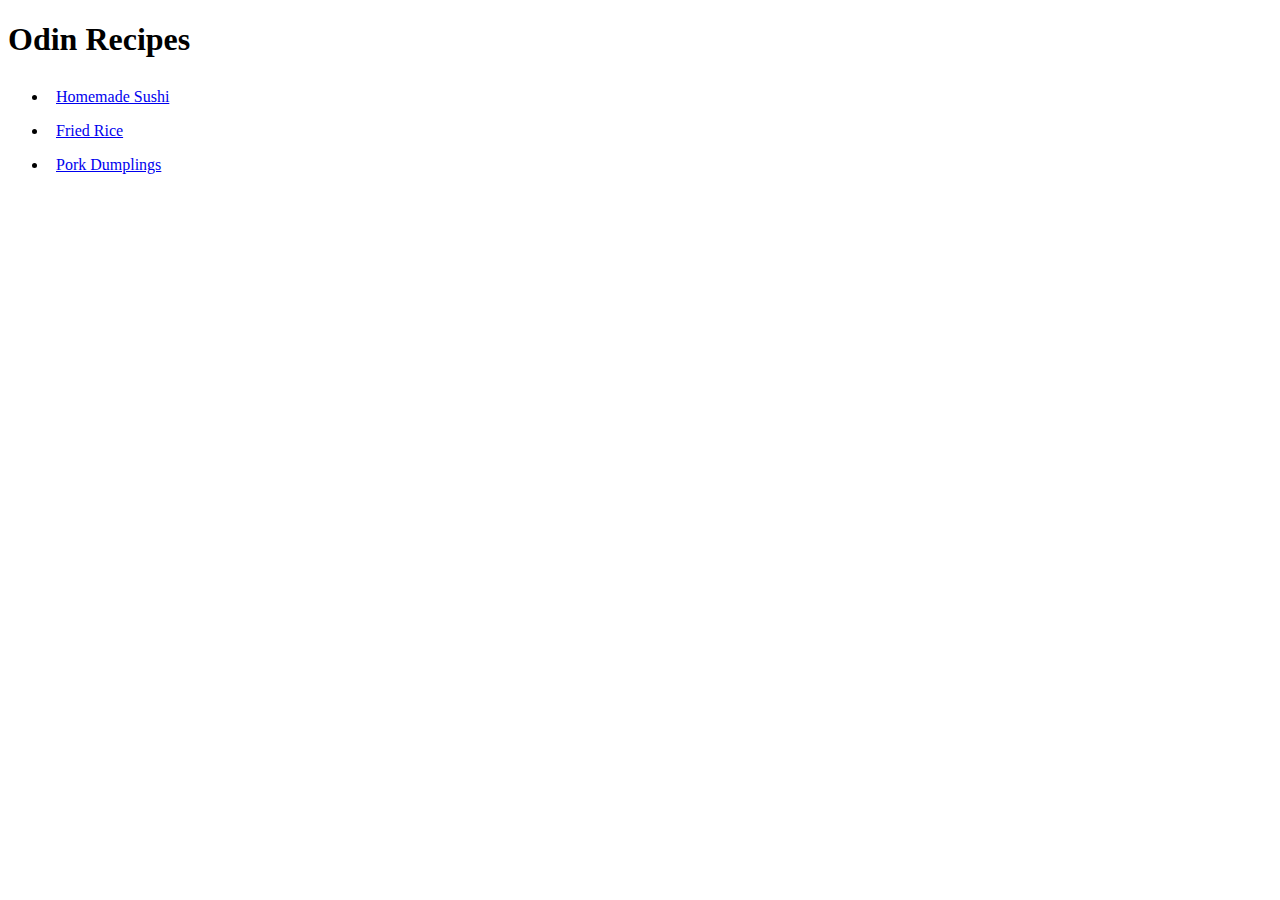
<file: index.html>
<!DOCTYPE html>
<html lang="en">
  <head>
    <meta charset="UTF-8" />
    <title>Odin Recipes Homepage</title>
    <link rel="stylesheet" href="styles.css" />
  </head>

  <body>
    <h1>Odin Recipes</h1>
    <ul>
      <li class="home-link">
        <a href="./recipes/homemade_sushi.html">Homemade Sushi</a>
      </li>
      <li class="home-link">
        <a href="./recipes/fried_rice.html">Fried Rice</a>
      </li>
      <li class="home-link">
        <a href="./recipes/pork_dumplings.html">Pork Dumplings</a>
      </li>
    </ul>
  </body>
</html>
</file>
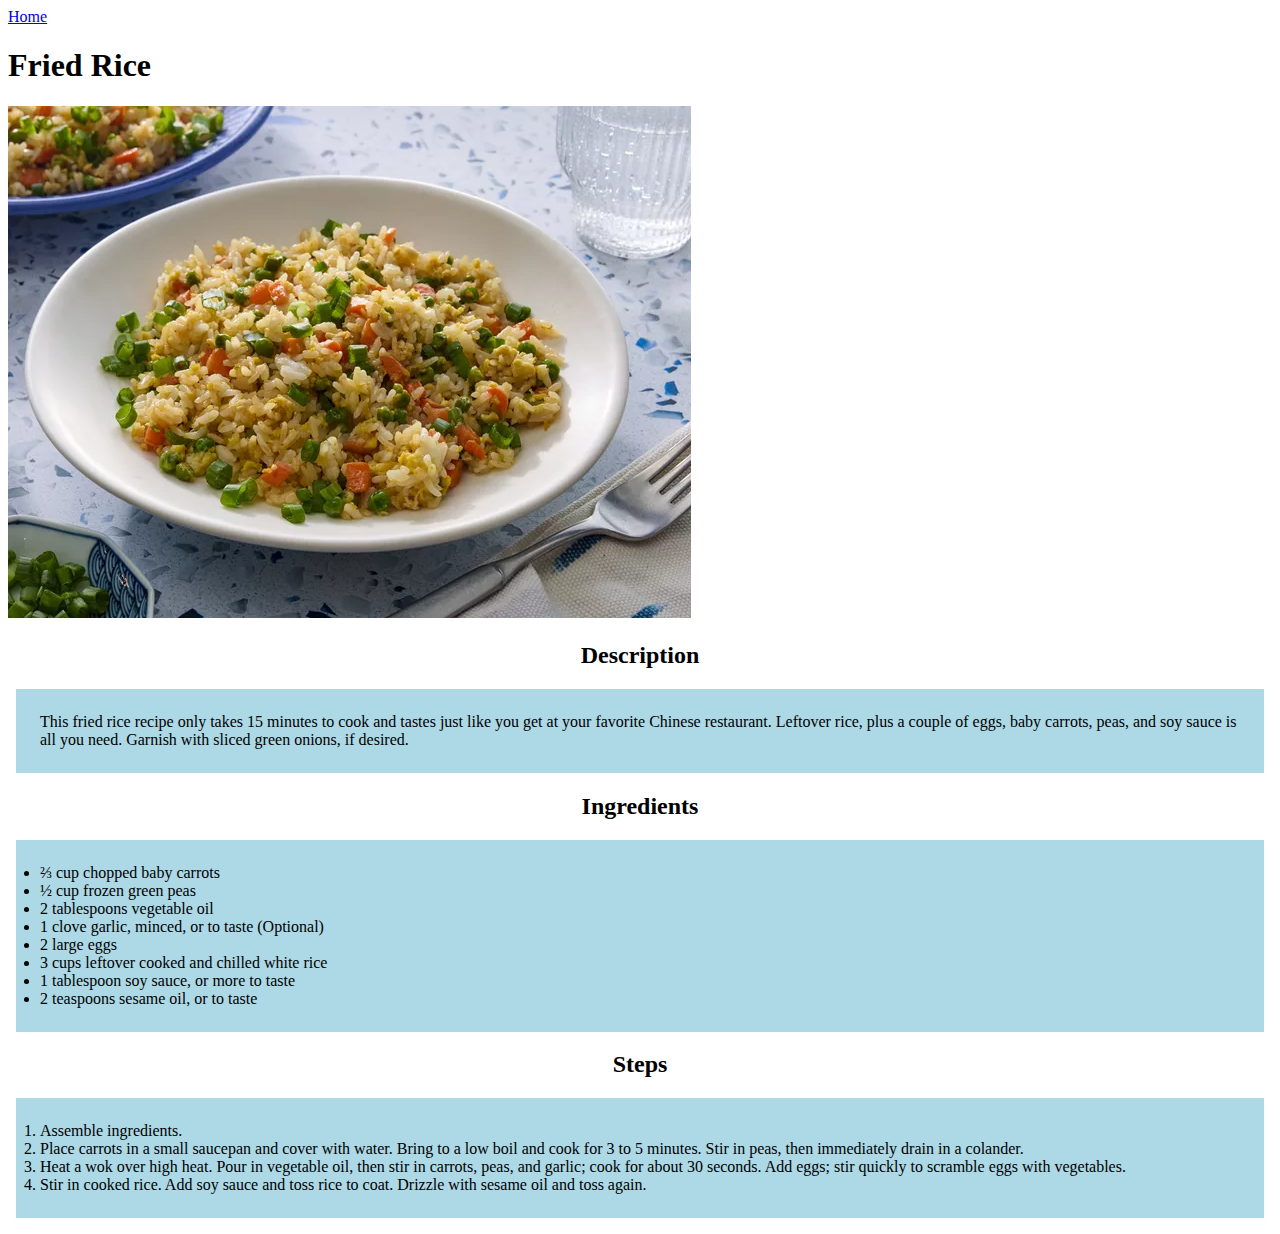
<file: recipes/fried_rice.html>
<!DOCTYPE html>
<html>
  <head>
    <meta charset="UTF-8" />
    <title>Fried Rice Recipe</title>
    <link rel="stylesheet" href="../styles.css" />
  </head>

  <body>
    <a href="../index.html">Home</a>
    <h1>Fried Rice</h1>
    <img src="../images/fried_rice.jpg" />

    <h2>Description</h2>
    <p class="recipe-box">
      This fried rice recipe only takes 15 minutes to cook and tastes just like
      you get at your favorite Chinese restaurant. Leftover rice, plus a couple
      of eggs, baby carrots, peas, and soy sauce is all you need. Garnish with
      sliced green onions, if desired.
    </p>

    <h2>Ingredients</h2>
    <ul class="recipe-box">
      <li>⅔ cup chopped baby carrots</li>
      <li>½ cup frozen green peas</li>
      <li>2 tablespoons vegetable oil</li>
      <li>1 clove garlic, minced, or to taste (Optional)</li>
      <li>2 large eggs</li>
      <li>3 cups leftover cooked and chilled white rice</li>
      <li>1 tablespoon soy sauce, or more to taste</li>
      <li>2 teaspoons sesame oil, or to taste</li>
    </ul>

    <h2>Steps</h2>
    <ol class="recipe-box">
      <li>Assemble ingredients.</li>
      <li>
        Place carrots in a small saucepan and cover with water. Bring to a low
        boil and cook for 3 to 5 minutes. Stir in peas, then immediately drain
        in a colander.
      </li>
      <li>
        Heat a wok over high heat. Pour in vegetable oil, then stir in carrots,
        peas, and garlic; cook for about 30 seconds. Add eggs; stir quickly to
        scramble eggs with vegetables.
      </li>
      <li>
        Stir in cooked rice. Add soy sauce and toss rice to coat. Drizzle with
        sesame oil and toss again.
      </li>
    </ol>
  </body>
</html>
</file>
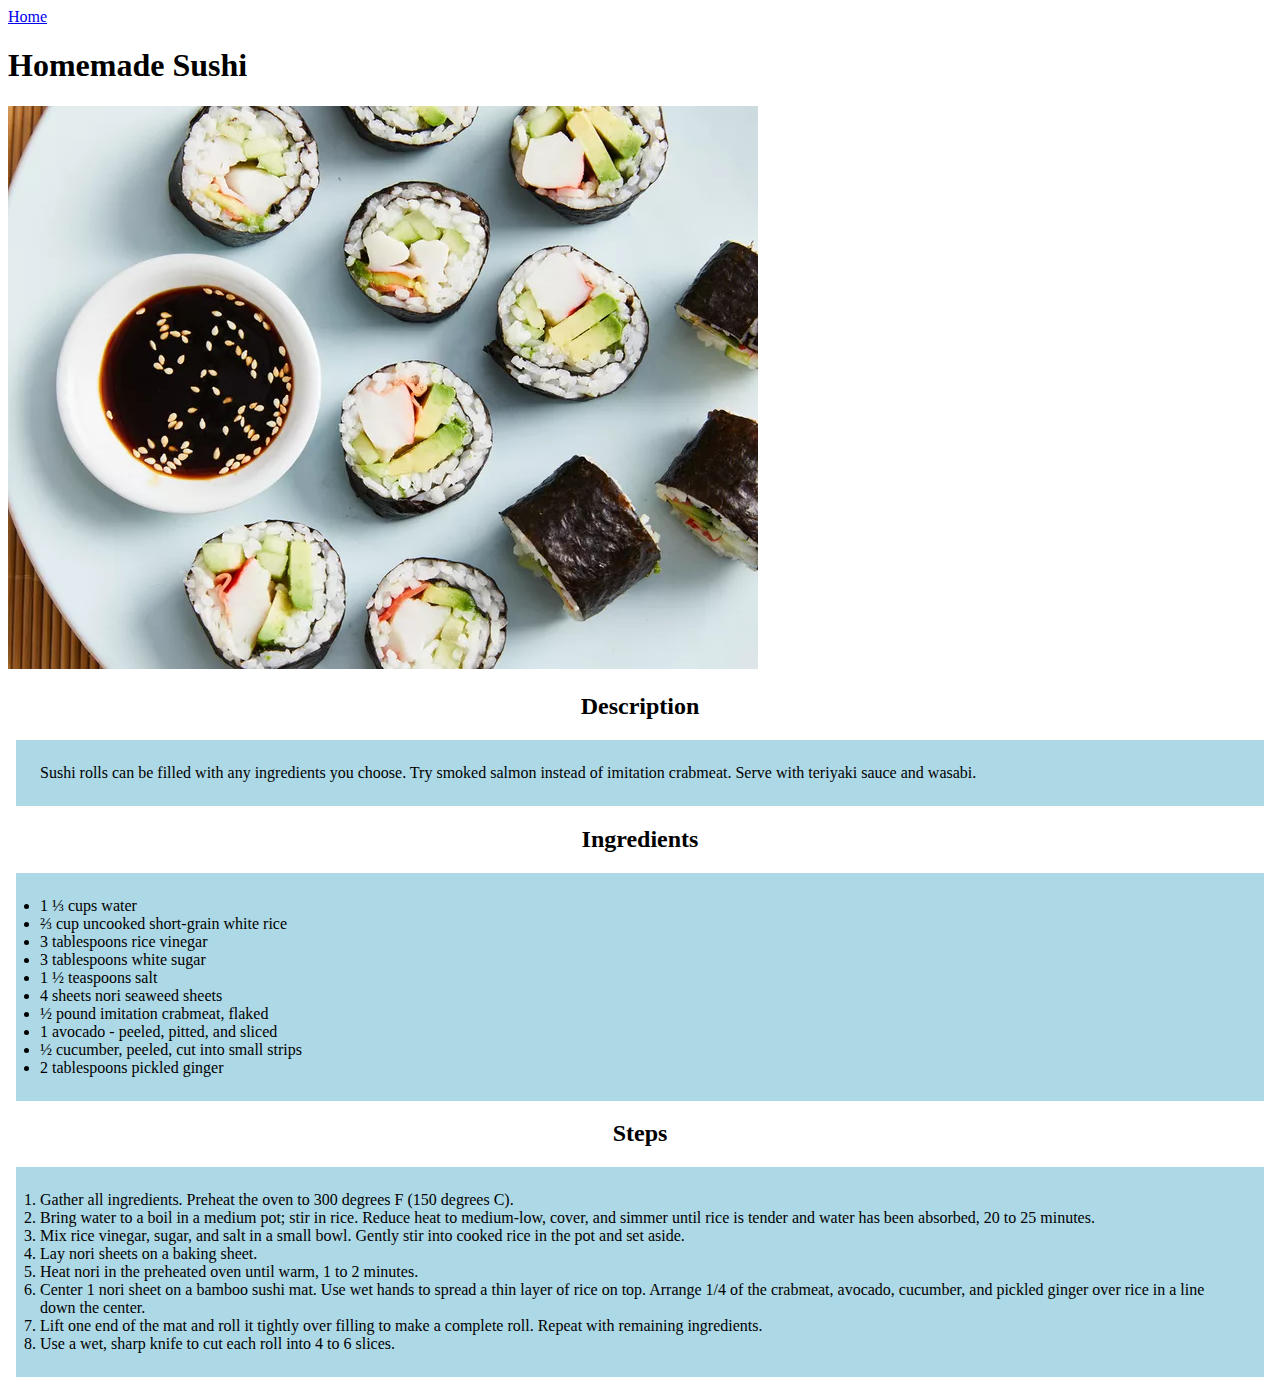
<file: recipes/homemade_sushi.html>
<!DOCTYPE html>
<html lang="en">
  <head>
    <meta charset="UTF-8" />
    <title>Homemade Sushi</title>
    <link rel="stylesheet" href="../styles.css" />
  </head>

  <body>
    <a href="../index.html">Home</a>
    <h1>Homemade Sushi</h1>
    <img src="../images/sushi.jpg" />

    <h2>Description</h2>
    <p class="recipe-box">
      Sushi rolls can be filled with any ingredients you choose. Try smoked
      salmon instead of imitation crabmeat. Serve with teriyaki sauce and
      wasabi.
    </p>

    <h2>Ingredients</h2>
    <ul class="recipe-box">
      <li>1 ⅓ cups water</li>
      <li>⅔ cup uncooked short-grain white rice</li>
      <li>3 tablespoons rice vinegar</li>
      <li>3 tablespoons white sugar</li>
      <li>1 ½ teaspoons salt</li>
      <li>4 sheets nori seaweed sheets</li>
      <li>½ pound imitation crabmeat, flaked</li>
      <li>1 avocado - peeled, pitted, and sliced</li>
      <li>½ cucumber, peeled, cut into small strips</li>
      <li>2 tablespoons pickled ginger</li>
    </ul>

    <h2>Steps</h2>
    <ol class="recipe-box">
      <li>
        Gather all ingredients. Preheat the oven to 300 degrees F (150 degrees
        C).
      </li>
      <li>
        Bring water to a boil in a medium pot; stir in rice. Reduce heat to
        medium-low, cover, and simmer until rice is tender and water has been
        absorbed, 20 to 25 minutes.
      </li>
      <li>
        Mix rice vinegar, sugar, and salt in a small bowl. Gently stir into
        cooked rice in the pot and set aside.
      </li>
      <li>Lay nori sheets on a baking sheet.</li>
      <li>Heat nori in the preheated oven until warm, 1 to 2 minutes.</li>
      <li>
        Center 1 nori sheet on a bamboo sushi mat. Use wet hands to spread a
        thin layer of rice on top. Arrange 1/4 of the crabmeat, avocado,
        cucumber, and pickled ginger over rice in a line down the center.
      </li>
      <li>
        Lift one end of the mat and roll it tightly over filling to make a
        complete roll. Repeat with remaining ingredients.
      </li>
      <li>Use a wet, sharp knife to cut each roll into 4 to 6 slices.</li>
    </ol>
  </body>
</html>
</file>
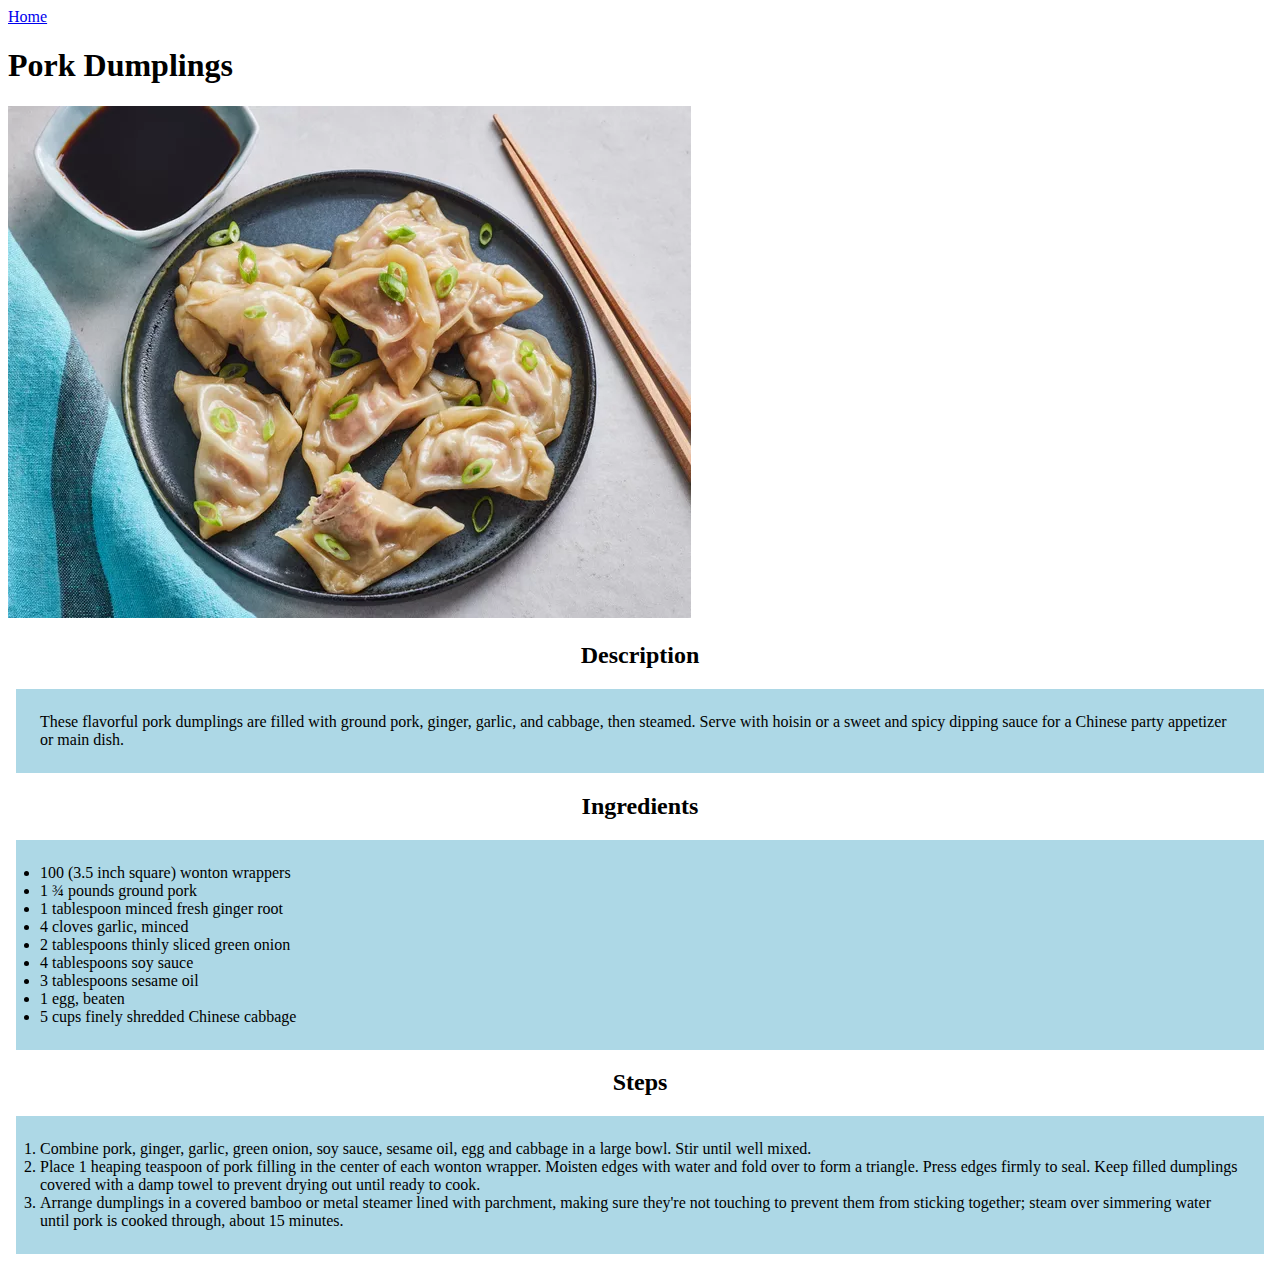
<file: recipes/pork_dumplings.html>
<!DOCTYPE html>
<html lang="en">
  <head>
    <meta charset="UTF-8" />
    <meta name="viewport" content="width=device-width, initial-scale=1.0" />
    <title>Pork Dumplings Recipe</title>
    <link rel="stylesheet" href="../styles.css" />
  </head>
  <body>
    <a href="../index.html">Home</a>
    <h1>Pork Dumplings</h1>
    <img src="../images/pork_dumplings.jpg" />

    <h2>Description</h2>
    <p class="recipe-box">
      These flavorful pork dumplings are filled with ground pork, ginger,
      garlic, and cabbage, then steamed. Serve with hoisin or a sweet and spicy
      dipping sauce for a Chinese party appetizer or main dish.
    </p>

    <h2>Ingredients</h2>
    <ul class="recipe-box">
      <li>100 (3.5 inch square) wonton wrappers</li>
      <li>1 ¾ pounds ground pork</li>
      <li>1 tablespoon minced fresh ginger root</li>
      <li>4 cloves garlic, minced</li>
      <li>2 tablespoons thinly sliced green onion</li>
      <li>4 tablespoons soy sauce</li>
      <li>3 tablespoons sesame oil</li>
      <li>1 egg, beaten</li>
      <li>5 cups finely shredded Chinese cabbage</li>
    </ul>

    <h2>Steps</h2>
    <ol class="recipe-box">
      <li>
        Combine pork, ginger, garlic, green onion, soy sauce, sesame oil, egg
        and cabbage in a large bowl. Stir until well mixed.
      </li>
      <li>
        Place 1 heaping teaspoon of pork filling in the center of each wonton
        wrapper. Moisten edges with water and fold over to form a triangle.
        Press edges firmly to seal. Keep filled dumplings covered with a damp
        towel to prevent drying out until ready to cook.
      </li>
      <li>
        Arrange dumplings in a covered bamboo or metal steamer lined with
        parchment, making sure they're not touching to prevent them from
        sticking together; steam over simmering water until pork is cooked
        through, about 15 minutes.
      </li>
    </ol>
  </body>
</html>
</file>
<file: styles.css>
.home-link {
  padding: 8px;
}

h2 {
  text-align: center;
}

.recipe-box {
  background-color: lightblue;
  margin-left: 8px;
  margin-right: 8px;
  padding: 24px;
}
</file>
